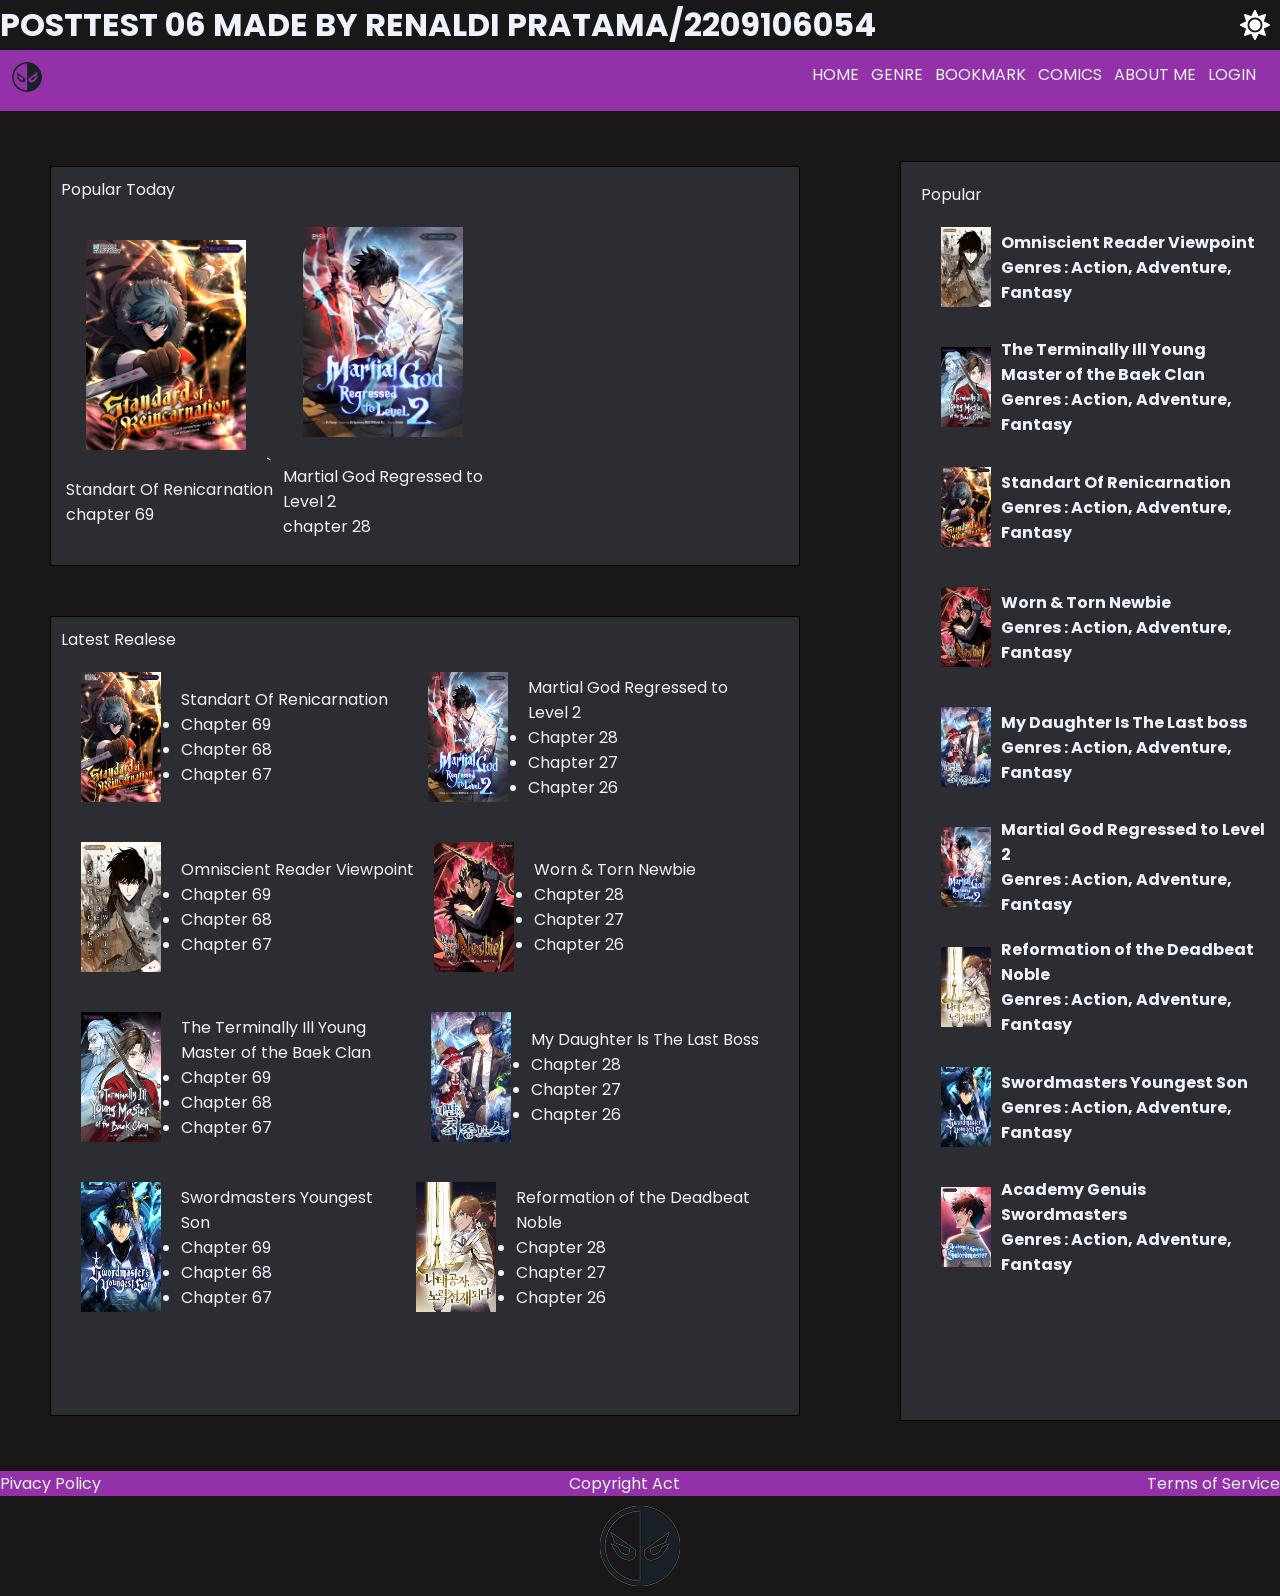
<file: posttest7/index.html>
<!DOCTYPE html>
<html lang="en">
  <head>
    <meta charset="UTF-8" />
    <meta name="viewport" content="width=device-width, initial-scale=1.0" />
    <title>RMT MEDIA</title>
    <link rel="stylesheet" href="style.css" />
  </head>
  <body>
    <header>
      <h1>POSTTEST 06 MADE BY RENALDI PRATAMA/2209106054</h1>
      <img src="assets/sun1.png" id="ikon">
    </header>

    <nav>
      <div class="logo">
        <a href="index.html">
          <img src="assets/logo01.webp" alt="#" />
        </a>
      </div>
      <div class="nav-items">
        <ul>
          <li><a href="index.html">HOME</a></li>
          <li><a href="#">GENRE</a></li>
          <li><a href="#">BOOKMARK</a></li>
          <li><a href="#">COMICS</a></li>
          <li><a href="abtme.html">ABOUT ME</a></li>
          <li><a href="login.php">LOGIN</a></li>
        </ul>
      </div>
    <div class="menu-toggle">
      <input type="checkbox">
      <span></span>
      <span></span>
      <span></span>
    </div>


  </nav>
    <div class="content">
      <div class="leftpart">
        <div class="box">
          <p>Popular Today</p>
          <div class="releases">
            <div class="poptoday">
              <img src="assets/standardofReCover06.webp" alt="#" />`
              <p>Standart Of Renicarnation</p>
              <p>chapter 69</p>
            </div>
            <div class="poptoday">
              <img
                src="assets/replicate-prediction-racly3rbhmzlnnex2krwvuaada.webp"
                alt="#"
              />
              <p>Martial God Regressed to <br />Level 2</p>
              <p>chapter 28</p>
            </div>
          </div>
        </div>

        <div class="latest">
          <p>Latest Realese</p>
          <div class="row1">
            <div class="post1">
              <img src="assets/standardofReCover06.webp" alt="#" />
              <div class="chlist1">
                <p>Standart Of Renicarnation</p>
                <ul>
                  <li>Chapter 69</li>
                  <li>Chapter 68</li>
                  <li>Chapter 67</li>
                </ul>
              </div>
            </div>

            <div class="post2">
              <img
                src="assets/replicate-prediction-racly3rbhmzlnnex2krwvuaada.webp"
                alt="#"
              />
              <div class="chlist2">
                <p>Martial God Regressed to <br />Level 2</p>
                <ul>
                  <li>Chapter 28</li>
                  <li>Chapter 27</li>
                  <li>Chapter 26</li>
                </ul>
              </div>
            </div>
          </div>
          <div class="row2">
            <div class="post3">
              <img src="assets/ORV03.webp" alt="#" />
              <div class="chlist1">
                <p>Omniscient Reader Viewpoint</p>
                <ul>
                  <li>Chapter 69</li>
                  <li>Chapter 68</li>
                  <li>Chapter 67</li>
                </ul>
              </div>
            </div>

            <div class="post4">
              <img src="assets/CoverRD.webp" alt="#" />
              <div class="chlist2">
                <p>Worn & Torn Newbie</p>
                <ul>
                  <li>Chapter 28</li>
                  <li>Chapter 27</li>
                  <li>Chapter 26</li>
                </ul>
              </div>
            </div>
          </div>
          <div class="row3">
            <div class="post5">
              <img
                src="assets/TheTerminallyIllYoungMasteroftheBaekClanCover01.webp"
                alt="#"
              />
              <div class="chlist1">
                <p>
                  The Terminally Ill Young <br />
                  Master of the Baek Clan
                </p>
                <ul>
                  <li>Chapter 69</li>
                  <li>Chapter 68</li>
                  <li>Chapter 67</li>
                </ul>
              </div>
            </div>

            <div class="post6">
              <img
                src="assets/resourcePhotoauto_scaleLevel3width-1000.webp"
                alt="#"
              />
              <div class="chlist2">
                <p>My Daughter Is The Last Boss</p>
                <ul>
                  <li>Chapter 28</li>
                  <li>Chapter 27</li>
                  <li>Chapter 26</li>
                </ul>
              </div>
            </div>
          </div>
          <div class="row4">
            <div class="post7">
              <img src="assets/swordmastersyoungestCover02.webp" alt="#" />
              <div class="chlist1">
                <p>Swordmasters Youngest Son</p>
                <ul>
                  <li>Chapter 69</li>
                  <li>Chapter 68</li>
                  <li>Chapter 67</li>
                </ul>
              </div>
            </div>

            <div class="post8">
              <img
                src="assets/BD_C3_B8_AE_C1_EE__C7_A5_C1_F6_690x1000.webp"
                alt="#"
              />
              <div class="chlist2">
                <p>Reformation of the Deadbeat Noble</p>
                <ul>
                  <li>Chapter 28</li>
                  <li>Chapter 27</li>
                  <li>Chapter 26</li>
                </ul>
              </div>
            </div>
          </div>
        </div>
      </div>

      <div class="rightpart">
        <div class="popular">
          <p>Popular</p>
          <ol>
            <li>
              <div class="pop1">
                <img src="assets/ORV03.webp" alt="" />
                <h4>
                  Omniscient Reader Viewpoint
                  <p>Genres : Action, Adventure, Fantasy</p>
                </h4>
              </div>
            </li>
            <li>
              <div class="pop1">
                <img
                  src="assets/TheTerminallyIllYoungMasteroftheBaekClanCover01.webp"
                  alt=""
                />
                <h4>
                  The Terminally Ill Young Master of the Baek Clan
                  <p>Genres : Action, Adventure, Fantasy</p>
                </h4>
              </div>
            </li>
            <li>
              <div class="pop1">
                <img src="assets/standardofReCover06.webp" alt="" />
                <h4>
                  Standart Of Renicarnation
                  <p>Genres : Action, Adventure, Fantasy</p>
                </h4>
              </div>
            </li>
            <li>
              <div class="pop1">
                <img src="assets/CoverRD.webp" alt="" />
                <h4>
                  Worn & Torn Newbie
                  <p>Genres : Action, Adventure, Fantasy</p>
                </h4>
              </div>
            </li>
            <li>
              <div class="pop1">
                <img
                  src="assets/resourcePhotoauto_scaleLevel3width-1000.webp"
                  alt=""
                />
                <h4>
                  My Daughter Is The Last boss
                  <p>Genres : Action, Adventure, Fantasy</p>
                </h4>
              </div>
            </li>
            <li>
              <div class="pop1">
                <img
                  src="assets/replicate-prediction-racly3rbhmzlnnex2krwvuaada.webp"
                  alt=""
                />
                <h4>
                  Martial God Regressed to Level 2
                  <p>Genres : Action, Adventure, Fantasy</p>
                </h4>
              </div>
            </li>
            <li>
              <div class="pop1">
                <img
                  src="assets/BD_C3_B8_AE_C1_EE__C7_A5_C1_F6_690x1000.webp"
                  alt=""
                />
                <h4>
                  Reformation of the Deadbeat Noble
                  <p>Genres : Action, Adventure, Fantasy</p>
                </h4>
              </div>
            </li>
            <li>
              <div class="pop1">
                <img src="assets/swordmastersyoungestCover02.webp" alt="" />
                <h4>
                  Swordmasters Youngest Son
                  <p>Genres : Action, Adventure, Fantasy</p>
                </h4>
              </div>
            </li>
            <li>
              <div class="pop1">
                <img src="assets/AcademyGeniusSwordmasterCover01.webp" alt="" />
                <h4>
                  Academy Genuis Swordmasters
                  <p>Genres : Action, Adventure, Fantasy</p>
                </h4>
              </div>
            </li>
          </ol>
        </div>
      </div>
    </div>

    <div class="bar-bwh">
      <a href="#">Pivacy Policy</a>
      <a href="#">Copyright Act</a>
      <a href="#">Terms of Service</a>
    </div>
    <footer>
      <img src="assets/logo01.webp" alt="" />
    </footer>

    <script src="script.js"></script>
  </body>
</html>
</file>
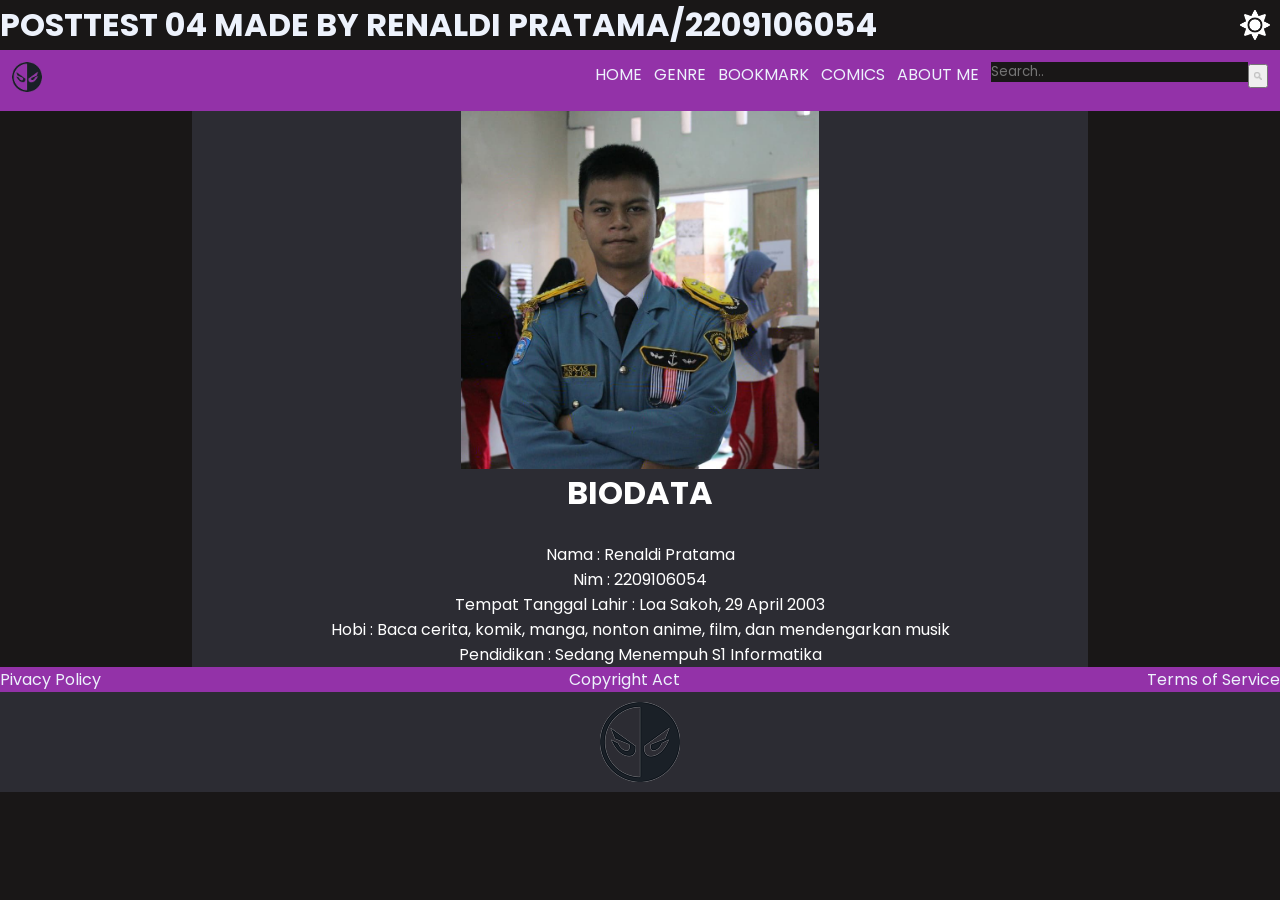
<file: posttest7/abtme.html>
<!DOCTYPE html>
<html lang="en">
<head>
    <meta charset="UTF-8">
    <meta name="viewport" content="width=device-width, initial-scale=1.0">
    <title>About Me</title>
    <link rel="stylesheet" href="style.css">
</head>


<body>
    <header>
        <h1>POSTTEST 04 MADE BY RENALDI PRATAMA/2209106054</h1>
        <img src="assets/sun1.png" id="ikon">
      </header>
      <nav>
        <div class="logo">
          <a href="index.html">
            <img src="assets/logo01.webp" alt="#" />
          </a>
        </div>
        <div class="nav-items">
          <ul>
            <li><a href="#">HOME</a></li>
            <li><a href="#">GENRE</a></li>
            <li><a href="#">BOOKMARK</a></li>
            <li><a href="#">COMICS</a></li>
            <li><a href="abtme.html">ABOUT ME</a></li>
            <div class="searchbar">
              <form action="#">
                <input type="text" placeholder="Search.." />
                <button type="submit">
                  <i class="fa fa-search"
                  ><img src="assets/search-26252.png" alt="#" />
                </i>
              </button>
            </form>
          </div>
          </ul>
        </div>
      <div class="menu-toggle">
        <input type="checkbox">
        <span></span>
        <span></span>
        <span></span>
      </div>
  
  
    </nav>

    <div class="bio-box">
        <img src="assets/profil.jpg" alt="">
        <h1>BIODATA</h1>
        <p><br></p>
        <P>Nama : Renaldi Pratama</P>
        <p>Nim : 2209106054</p>
        <p>Tempat Tanggal Lahir : Loa Sakoh, 29 April 2003</p>
        <p>Hobi : Baca cerita, komik, manga, nonton anime, film, dan mendengarkan musik</p>
        <p>Pendidikan : Sedang Menempuh S1 Informatika</p>

    </div>
    
    <div class="bar-bwh">
        <a href="#">Pivacy Policy</a>
        <a href="#">Copyright Act</a>
        <a href="#">Terms of Service</a>
    </div>
    <footer>
        <img src="assets/logo01.webp" alt="">
    </footer>
    <script src="script.js"></script>

</body>
</html>
</file>
<file: posttest7/style.css>
@import url('https://fonts.googleapis.com/css2?family=Poppins:wght@400;700;800&display=swap');
* {
    padding: 0;
    margin: 0;
    font-family: 'Poppins', sans-serif;
    box-sizing:border-box
    
}

:root{ 
    --primary-color:  #191717;
    --secondary-color:#edf2fc;
    --box-color: #2c2c33;
    --accent-color:#9332a8;
}
.lighttheme{
    --primary-color:#CCC8AA;
    --secondary-color:  #16151d;
    --box-color: #EADBC8;
    --accent-color:#FF3FA4;
}
body {
    background-color:var(--primary-color);
    overflow-x: hidden;
}

header {
    color: var(--secondary-color);
    display: flex;
    justify-content: space-between;
    align-items: center;
}

#ikon{
    margin: 10px;
    width: 30px;
    cursor: pointer;
}

.logo img {
    width: 50px;
    padding-right: 20px;
    
}

nav {
    background-color:var(--accent-color);
    padding: 12px;
    display: flex;
    justify-content: space-between;
    

}

.nav-items{
    display: flex;
    justify-content: space-around;
}
.nav-items a {
    color: var(--secondary-color);
    text-decoration: none;
    padding: 0 12px 12px 0;
    cursor: pointer;
}

.nav-items ul{
    display: flex;
    list-style: none;
    justify-content: space-between;
}


.searchbar{
    align-items: end;
    text-align: right;
}

.searchbar input {
    float: left;
    display: block;
    color: var(--secondary-color);
    background: var(--primary-color);
    text-decoration: none;
    display: flex;
    border: none;
}

.searchbar button {
    width: 20px;
}

.searchbar img {
    top: 20px;
    width: 8px;
}

#burgerbar{
    display: none;
}

.slamatdatang{
    width: 100%;
    height: 70px;
    display: flex;
    align-items: center;
    flex-direction: column;
    padding: 20px;
    background-color: var(--box-color);
    border: 1px solid black;
}

.slamatdatang p{
    color: var(--secondary-color);
}

.content{
    display: flex;
    align-items: center;
}

.menu-crud a{
    text-decoration: none;
    color: var(--secondary-color);
}

.menu-crud table{
    width: 100%;
    border: 2px solid var(--secondary-color);
    border-collapse: collapse;
}

.menu-crud table thead{
    background-color: var(--box-color);
}

.menu-crud table th, td{
    padding: 8px;
    border: 1px solid #ABABAB;
}

.waktu{
    color: var(--secondary-color);
}

.action {
    text-align: center;
}

.add-btn{
    color: var(--secondary-color);
    background-color: var(--accent-color);
}

.history-btn{
    color: var(--secondary-color);
    background-color: var(--accent-color);
}

.edit-btn {
    background-color: var(--accent-color);
    padding: 8px;
    border: none;
    border-radius: 4px;
}
.delete-btn {
    background-color: var(--accent-color);
    padding: 8px;
    border: none;
    border-radius: 4px;
}


.box {
    width: 750px;
    height: 400px;
    color: #7d7d83;
    background-color:var(--box-color);
    border: 1px solid black;
    padding: 10px;
    margin: 50px;
}

.box p{
    color: var(--secondary-color);
}

.box img{
    padding: 20px;
    width: 200px;
    height: 250px;
}
.releases{
    display: flex;
    align-items: center;
    color: var(--secondary-color);
}

.poptoday{
    padding: 5px;
}

.latest{
    width: 750px;
    height: 800px;
    color: #2c2c33;
    background-color: var(--box-color);
    border: 1px solid black;
    padding: 10px;
    margin: 50px;
}

.latest p{
    color: var(--secondary-color);
}

.row1{
    display: flex;
    align-items: center;
}

.post1{
    color: var(--secondary-color);
    display: flex;
    align-items: center;
}

.post1 img{
    padding: 10px;
    width: 100px;
    height: 150px;
    margin: 10px;
}

.post2{
    color: var(--secondary-color);
    display: flex;
    align-items: center;
    margin-left: 20px;
}

.post2 img{
    padding: 10px;
    width: 100px;
    height: 150px;
    margin: 10px;
}

.row2{
    display: flex;
    align-items: center;
}

.post3{
    color: var(--secondary-color);
    display: flex;
    align-items: center;
}

.post3 img{
    padding: 10px;
    width: 100px;
    height: 150px;
    margin: 10px;
}
.post4{
    color: var(--secondary-color);
    display: flex;
    align-items: center;
    
}

.post4 img{
    padding: 10px;
    width: 100px;
    height: 150px;
    margin: 10px;
}
.row3{
    display: flex;
    align-items: center;
}

.post5{
    color: var(--secondary-color);
    display: flex;
    align-items: center;
}

.post5 img{
    padding: 10px;
    width: 100px;
    height: 150px;
    margin: 10px;
}
.post6{
    color: var(--secondary-color);
    display: flex;
    align-items: center;
    margin-left: 40px;
}

.post6 img{
    padding: 10px;
    width: 100px;
    height: 150px;
    margin: 10px;
}
.row4{
    display: flex;
    align-items: center;
}

.post7{
    color: var(--secondary-color);
    display: flex;
    align-items: center;
}

.post7 img{
    padding: 10px;
    width: 100px;
    height: 150px;
    margin: 10px;
}
.post8{
    color: var(--secondary-color);
    display: flex;
    align-items: center;
}

.post8 img{
    padding: 10px;
    width: 100px;
    height: 150px;
    margin: 10px;
}

.popular{
    width: 400px;
    height: 1260px;
    color: #2c2c33;
    background-color: var(--box-color);
    border: 1px solid black;
    padding: 20px;
    margin: 50px;
}

.popular p{
    color: var(--secondary-color);
}

.pop1{
    padding: 10px;
    color: var(--secondary-color);
    display: flex;
    align-items: center;
}

.pop1 img{
    width: 70px;
    height: 100px;
    padding: 10px;
}

.bar-bwh{
    display: flex;
    color: var(--secondary-color);
    background-color: var(--accent-color);
    width: 100%;
    justify-content: space-between;
    align-items: center;
    text-decoration: none;
}

.bar-bwh a{
    color: var(--secondary-color);
    text-decoration: none;
}

footer{
    display: flex;
    justify-content: space-between;
    align-items: center;
    /* background-color: var(--box-color); */
}

footer img {
        display: block;
        margin-left: auto;
        margin-right: auto;
        margin-top: auto;
        margin-bottom: auto;
        padding: 10px;
        
}     

.bio-box{
    margin-left: auto;
    margin-right: auto;
    background-color: var(--box-color);
    width: 70%;
    height: auto;
    text-align: center;
}

.bio-box img{
    display: block;
    margin-left: auto;
    margin-right: auto;
    width: 40%;
}

.menu-toggle{
    display: flex;
    flex-direction: column;
    height: 20px;
    background-color: var(--accent-color);
    justify-content: space-between;
    display: none;

}

.menu-toggle span{
    display: block;
    width: 28px;
    height: 3px;
    background-color: var(--secondary-color);
    border-radius: 3px;
}

.add-data {
    height: 100vh;
    background-color: var(--primary-color);
    display: flex;
    justify-content: center;
    align-items: center;
}

.add-form-container {
    background-color: var(--box-color);
    padding: 64px;
    border-radius: 32px;
}

.add-form-container h1 {
    text-align: center;
}

.add-form-container hr {
    border: 2px solid var(--accent-color);
    margin-bottom: 24px;
}

.add-form-container form {
    display: flex;
    flex-direction: column;
}



@media (max-width: 640px) {
    header {
        color: var(--secondary-color);
        display: block;
        justify-content: space-between;
        align-items: center;
    }

    nav {
        width: 550px;
        background-color:var(--accent-color);
        padding: 12px;
        display: flex;
        flex-direction: column;
    }


    .logo img {
        width: 50px;
        padding-right: 20px;
        
    }

    .nav-items a {
        color: var(--secondary-color);
        text-decoration: none;
        padding: 0 12px 12px 0;
        display: flex;
        cursor: pointer;
        
    }

    .nav-items ul{
        position: absolute;
        width: 1000px;
        height: 50vh;
        align-items: center;
        background-color: var(--accent-color);
        flex-direction: column;
        transform: translateX(100%);
        transition: all 1s;
        opacity: 0;
    }

    .nav-items ul.slide{
        transform: translateX(0);
        opacity: 1;
    }

    .searchbar{
        align-items: end;
        text-align: right;
        
    }
    

    
    
.content{
    display: block;
    align-items: center;
}
.box {
    width: 450px;
    height: 400px;
    color: #7d7d83;
    background-color: var(--box-color);
    border: 1px solid black;
    padding: 10px;
    margin: 50px;
  }

.box p{
    color: var(--secondary-color);
}

.box img{
    padding: 20px;
    width: 200px;
    height: 250px;
}
.releases{
    display: flex;
    align-items: center;
    color: var(--secondary-color);
}

.poptoday{
    padding: 5px;
}

.latest{
    width: 450px;
    height: auto;
    color: #2c2c33;
    background-color: var(--box-color);
    border: 1px solid black;
    padding: 10px;
    margin: 50px;
}

.latest p{
    color: var(--secondary-color);
}

.row1{
    display: block;
    align-items: center;
}

.post1{
    color: var(--secondary-color);
    display: flex;
    align-items: center;
}

.post1 img{
    padding: 10px;
    width: 100px;
    height: 150px;
    margin: 10px;
}

.post2{
    color: var(--secondary-color);
    display: flex;
    align-items: center;
}

.post2 img{
    padding: 10px;
    width: 100px;
    height: 150px;
    margin: 10px;
}

.row2{
    display: block;
    align-items: center;
}

.post3{
    color: var(--secondary-color);
    display: flex;
    align-items: center;
}

.post3 img{
    padding: 10px;
    width: 100px;
    height: 150px;
    margin: 10px;
}
.post4{
    color: var(--secondary-color);
    display: flex;
    align-items: center;
    
}

.post4 img{
    padding: 10px;
    width: 100px;
    height: 150px;
    margin: 10px;
}
.row3{
    display: block;
    align-items: center;
}

.post5{
    color: var(--secondary-color);
    display: flex;
    align-items: center;
}

.post5 img{
    padding: 10px;
    width: 100px;
    height: 150px;
    margin: 10px;
}
.post6{
    color: var(--secondary-color);
    display: flex;
    align-items: center;
}

.post6 img{
    padding: 10px;
    width: 100px;
    height: 150px;
    margin: 10px;
}
.row4{
    display: block;
    align-items: center;
}

.post7{
    color: var(--secondary-color);
    display: flex;
    align-items: center;
}

.post7 img{
    padding: 10px;
    width: 100px;
    height: 150px;
    margin: 10px;
}
.post8{
    color: var(--secondary-color);
    display: flex;
    align-items: center;
}

.post8 img{
    padding: 10px;
    width: 100px;
    height: 150px;
    margin: 10px;
}

.popular{
    width: 450px;
    height: auto;
    color: #2c2c33;
    background-color: var(--box-color);
    border: 1px solid black;
    padding: 20px;
    margin: 50px;
}

.popular p{
    color: var(--secondary-color);
}

.pop1{
    padding: 10px;
    color: var(--secondary-color);
    display: flex;
    align-items: center;
}

.pop1 img{
    width: 70px;
    height: 100px;
    padding: 10px;
}

.bar-bwh{
    display: flex;
    color: var(--secondary-color);
    background-color: var(--accent-color);
    width: 550px;
    justify-content: space-between;
    align-items: center;
    text-decoration: none;
}

.bar-bwh a{
    color: var(--secondary-color);
    text-decoration: none;
}

footer{
    width: 550px;
    display: flex;
    justify-content: space-between;
    align-items: center;
    background-color: var(--primary-color);
}

footer img {
        display: block;
        margin-left: auto;
        margin-right: auto;
        margin-top: auto;
        margin-bottom: auto;
        padding: 10px;
        
}     

.bio-box{
    margin-left: auto;
    margin-right: auto;
    background-color: var(--box-color);
    width: 70%;
    height: auto;
    text-align: center;
}

.bio-box img{
    display: block;
    margin-left: auto;
    margin-right: auto;
    width: 40%;
}

.menu-toggle{
    display: flex;
    flex-direction: column;
    height: 20px;
    background-color: var(--accent-color);
    justify-content: space-between;
    position: absolute; left: 90%;
}

.menu-toggle span{
    display: block;
    width: 28px;
    height: 3px;
    background-color: var(--secondary-color);
    border-radius: 3px;
}

.menu-toggle input{
    position: absolute;
    width: 40px;
    height: 28px;
    left: -6px;
    opacity: 0;
    cursor: pointer;
}
}
</file>
